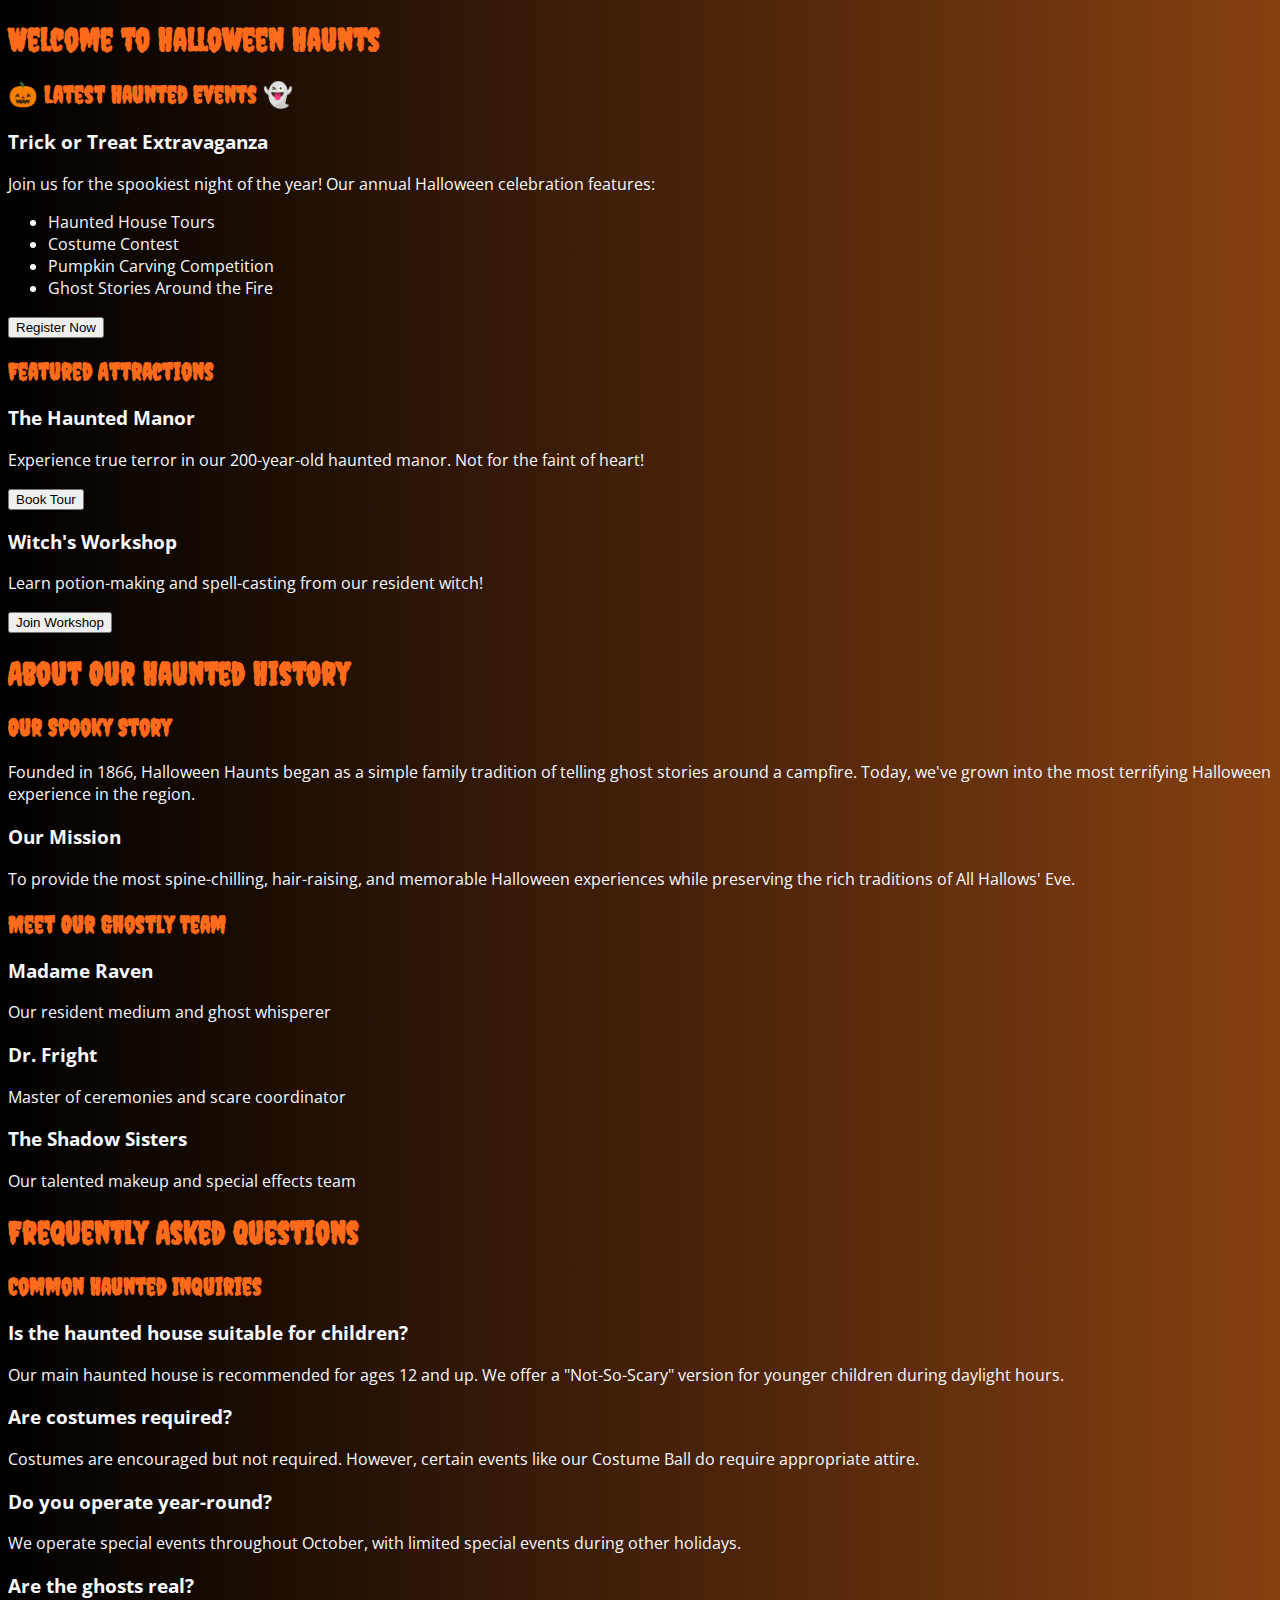
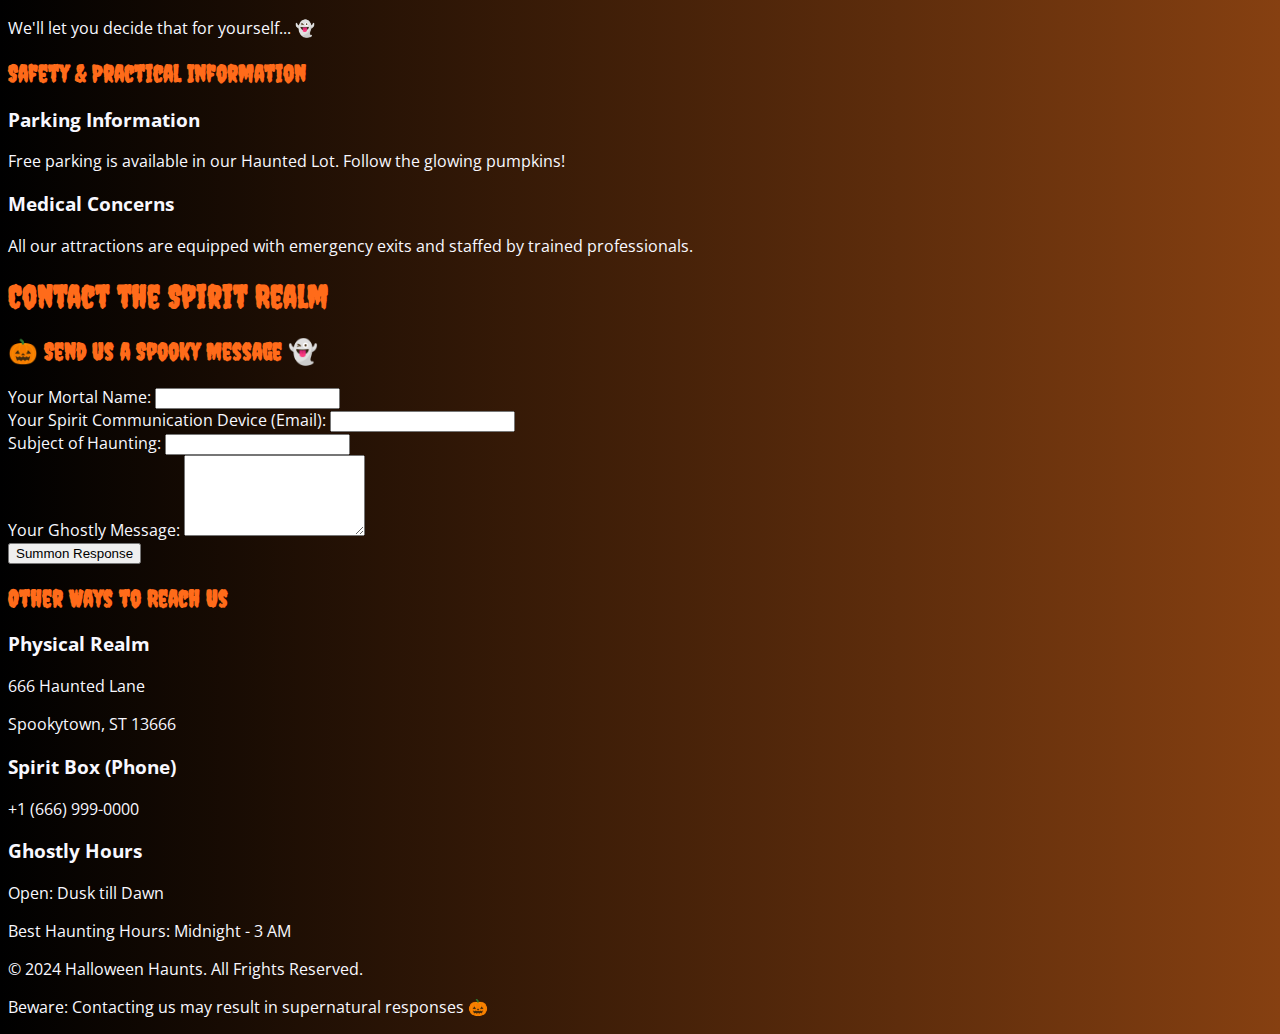
<file: index.html>
<!-- index.html -->
<!DOCTYPE html>
<html lang="en">
<head>
    <meta charset="UTF-8">
    <meta name="viewport" content="width=device-width, initial-scale=1.0">
    <title>Halloween Haunts - Home</title>
    <link href="https://fonts.googleapis.com/css2?family=Creepster&display=swap" rel="stylesheet">
    <link rel="stylesheet" href="styles.css">
</head>
<body>
    

    <main>
        <h1 class="floating">Welcome to Halloween Haunts</h1>
        
        <div class="halloween-card">
            <h2 class="flickering">🎃 Latest Haunted Events 👻</h2>
            <div>
                <h3>Trick or Treat Extravaganza</h3>
                <p>Join us for the spookiest night of the year! Our annual Halloween celebration features:</p>
                <ul>
                    <li>Haunted House Tours</li>
                    <li>Costume Contest</li>
                    <li>Pumpkin Carving Competition</li>
                    <li>Ghost Stories Around the Fire</li>
                </ul>
                <button class="spooky-button">Register Now</button>
            </div>
        </div>

        <div class="halloween-card">
            <h2>Featured Attractions</h2>
            <div>
                <h3>The Haunted Manor</h3>
                <p>Experience true terror in our 200-year-old haunted manor. Not for the faint of heart!</p>
                <button class="spooky-button">Book Tour</button>
            </div>
            
            <div>
                <h3>Witch's Workshop</h3>
                <p>Learn potion-making and spell-casting from our resident witch!</p>
                <button class="spooky-button">Join Workshop</button>
            </div>
        </div>
    </main>


</body>
</html>

<!-- about.html -->

<body>
    

    <main>
        <h1 class="floating">About Our Haunted History</h1>
        
        <div class="halloween-card">
            <h2>Our Spooky Story</h2>
            <p>Founded in 1866, Halloween Haunts began as a simple family tradition of telling ghost stories around a campfire. Today, we've grown into the most terrifying Halloween experience in the region.</p>
            
            <h3>Our Mission</h3>
            <p>To provide the most spine-chilling, hair-raising, and memorable Halloween experiences while preserving the rich traditions of All Hallows' Eve.</p>
        </div>

        <div class="halloween-card">
            <h2>Meet Our Ghostly Team</h2>
            <div>
                <h3>Madame Raven</h3>
                <p>Our resident medium and ghost whisperer</p>
            </div>
            
            <div>
                <h3>Dr. Fright</h3>
                <p>Master of ceremonies and scare coordinator</p>
            </div>
            
            <div>
                <h3>The Shadow Sisters</h3>
                <p>Our talented makeup and special effects team</p>
            </div>
        </div>
    </main>

    
</body>
</html>


<body>


    <main>
        <h1 class="floating">Frequently Asked Questions</h1>
        
        <div class="halloween-card">
            <h2 class="flickering">Common Haunted Inquiries</h2>
            
            <div>
                <h3>Is the haunted house suitable for children?</h3>
                <p>Our main haunted house is recommended for ages 12 and up. We offer a "Not-So-Scary" version for younger children during daylight hours.</p>
            </div>
            
            <div>
                <h3>Are costumes required?</h3>
                <p>Costumes are encouraged but not required. However, certain events like our Costume Ball do require appropriate attire.</p>
            </div>
            
            <div>
                <h3>Do you operate year-round?</h3>
                <p>We operate special events throughout October, with limited special events during other holidays.</p>
            </div>
            
            <div>
                <h3>Are the ghosts real?</h3>
                <p>We'll let you decide that for yourself... 👻</p>
            </div>
        </div>

        <div class="halloween-card">
            <h2>Safety & Practical Information</h2>
            
            <div>
                <h3>Parking Information</h3>
                <p>Free parking is available in our Haunted Lot. Follow the glowing pumpkins!</p>
            </div>
            
            <div>
                <h3>Medical Concerns</h3>
                <p>All our attractions are equipped with emergency exits and staffed by trained professionals.</p>
            </div>
        </div>
    </main>

    
</body>
</html>



<body>
    

    <main>
        <h1 class="floating">Contact the Spirit Realm</h1>
        
        <div class="halloween-card">
            <h2 class="flickering">🎃 Send us a Spooky Message 👻</h2>
            <form action="/submit" method="POST">
                <div>
                    <label for="name">Your Mortal Name:</label>
                    <input type="text" id="name" name="name" required>
                </div>

                <div>
                    <label for="email">Your Spirit Communication Device (Email):</label>
                    <input type="email" id="email" name="email" required>
                </div>

                <div>
                    <label for="subject">Subject of Haunting:</label>
                    <input type="text" id="subject" name="subject" required>
                </div>

                <div>
                    <label for="message">Your Ghostly Message:</label>
                    <textarea id="message" name="message" rows="5" required></textarea>
                </div>

                <button type="submit" class="spooky-button">Summon Response</button>
            </form>
        </div>

        <div class="halloween-card">
            <h2>Other Ways to Reach Us</h2>
            <div>
                <h3>Physical Realm</h3>
                <p>666 Haunted Lane</p>
                <p>Spookytown, ST 13666</p>
            </div>
            
            <div>
                <h3>Spirit Box (Phone)</h3>
                <p>+1 (666) 999-0000</p>
            </div>
            
            <div>
                <h3>Ghostly Hours</h3>
                <p>Open: Dusk till Dawn</p>
                <p>Best Haunting Hours: Midnight - 3 AM</p>
            </div>
        </div>
    </main>

    <footer>
        <p>© 2024 Halloween Haunts. All Frights Reserved.</p>
        <p>Beware: Contacting us may result in supernatural responses 🎃</p>
    </footer>
</body>
</html>
</file>
<file: styles.css>
@import url('https://fonts.googleapis.com/css2?family=Creepster&family=Roboto:ital,wght@0,100;0,300;0,400;0,500;0,700;0,900;1,100;1,300;1,400;1,500;1,700;1,900&display=swap');
@import url('https://fonts.googleapis.com/css2?family=Creepster&family=Open+Sans:ital,wght@0,300..800;1,300..800&family=Roboto:ital,wght@0,100;0,300;0,400;0,500;0,700;0,900;1,100;1,300;1,400;1,500;1,700;1,900&display=swap');

body {
    background: rgb(2,0,36);
    background: linear-gradient(90deg, rgba(2,0,36,1) 0%, rgba(237,111,28,1) 0%, rgba(31,30,32,1) 0%, rgba(0,0,0,1) 0%, rgba(134,64,17,1) 100%);
    color: #F8F8FF;
    font-family: 'Open Sans', sans-serif
}

h1, h2 {
    font-family: 'Creepster', cursive;
    color: #FF6B1A;
}

.header {
    display: flex;
    justify-content: space-between;
    align-items: center;
    background: #1A1A1A;
    height: 100px;
    margin-bottom: 100px;
    width: 100%;
    position: fixed;
    top: 0;
    left: 0;
    right: 0;
    background: rgba(0, 0, 0, 0.568);
    box-shadow: 0px 4px 8px rgba(0, 0, 0, 0.2);
}

.logo {
    float: left;
    height: 90px;
    margin-left: 8%;
}

.navigation {
    float: right;
    background: transparent;
    padding: 1rem;
    margin-right: 10px;
}

.navitem {
    color: #F8F8FF;
    font-weight: 200;
    font-size: 1.2rem;
    text-decoration: none;
    margin-right: 50px;
}

.navitem:hover {
    color: #FF6B1A;
}


body.home {
    background: rgb(2,0,36);
    background: linear-gradient(90deg, rgba(2,0,36,1) 0%, rgba(237,111,28,1) 0%, rgba(31,30,32,1) 0%, rgba(0,0,0,1) 0%, rgba(134,64,17,1) 100%);
    text-align: center;
    
}

.htable {
    font-family: 'Courier New', Courier, monospace;
    margin-left: 25%;
}

.hprogramma {
    font-size: 20px;
    color: #FF6B1A;
}

.accordion {
    width: 80%;
    background-color: black;
    color: #FF6B1A;
    padding-left: 8%;
}

.accordion-button {
    background-color: black;
    color: #FF6B1A;
}

.accordion-button:not(.collapsed) {
    background-color: black;
    color: #FF6B1A;
}

.accordion-body {
    background-color: #FF6B1A;
    color: black
}

.headermargin {
    margin-top: 110px;
}

.ftitelpadding {
    padding-left: 8%;
}

.aparagraph {
    margin-left: 25%;
    margin-right: 400px;
    margin-top: 50px;
    margin-bottom: 20px;
    text-align: justify;
}
</file>
